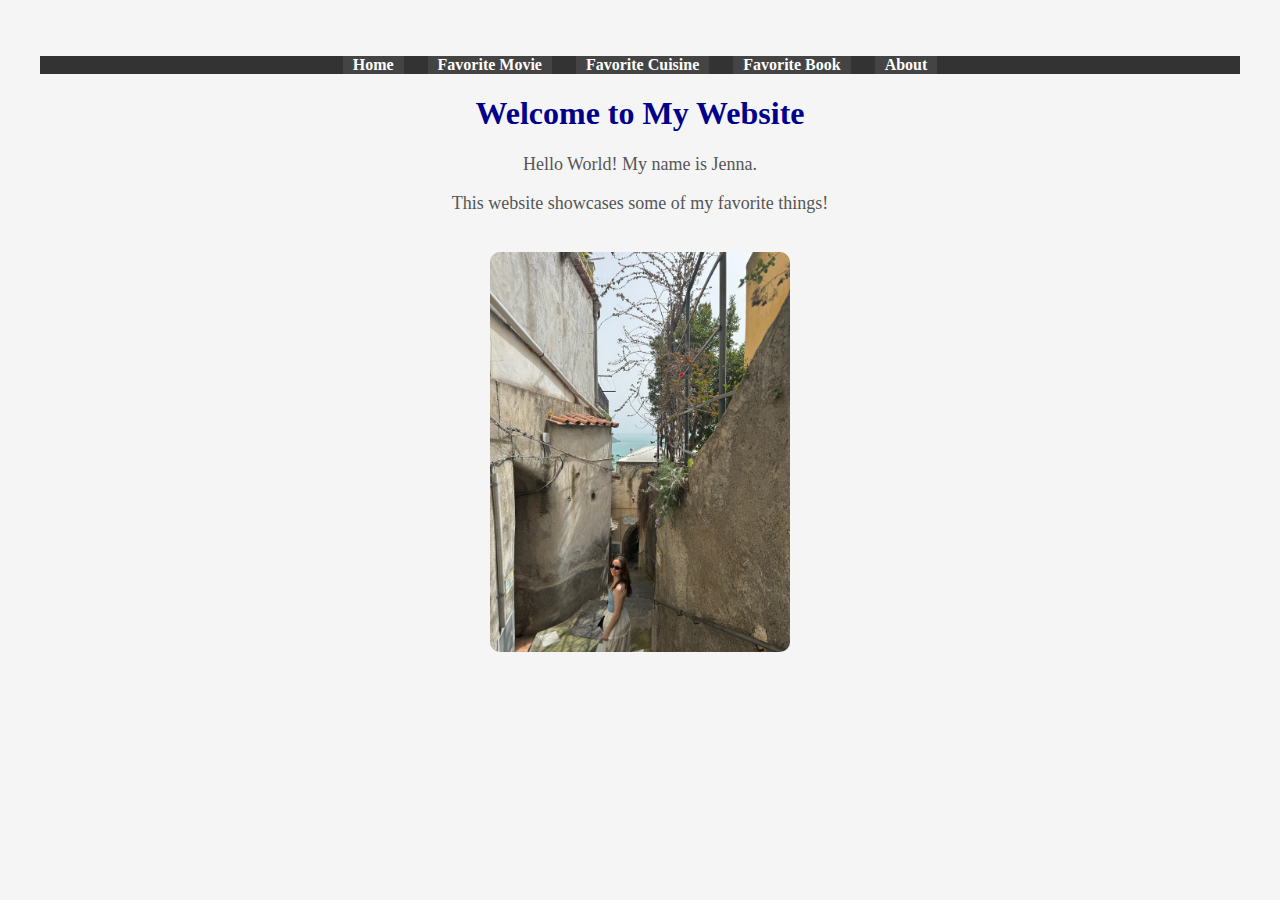
<file: index.html>
<!DOCTYPE html>
<html lang="en">
<head>
    <meta charset="UTF-8">
    <meta name="viewport" content="width=device-width, initial-scale=1">
    <title>My Website</title>
    <link rel="stylesheet" href="styles.css">
</head>
<body>

    <!-- Navigation Menu -->
    <nav>
        <ul>
            <li><a href="index.html">Home</a></li>
            <li><a href="movie.html">Favorite Movie</a></li>
            <li><a href="cuisine.html">Favorite Cuisine</a></li>
            <li><a href="book.html">Favorite Book</a></li>
            <li><a href="about.html">About</a></li>
        </ul>
    </nav>

    <h1>Welcome to My Website</h1>
    <p>Hello World! My name is Jenna.</p>
    <p>This website showcases some of my favorite things!</p>

    <img src="home.JPG" alt="A welcoming image">

</body>
</html>
</file>
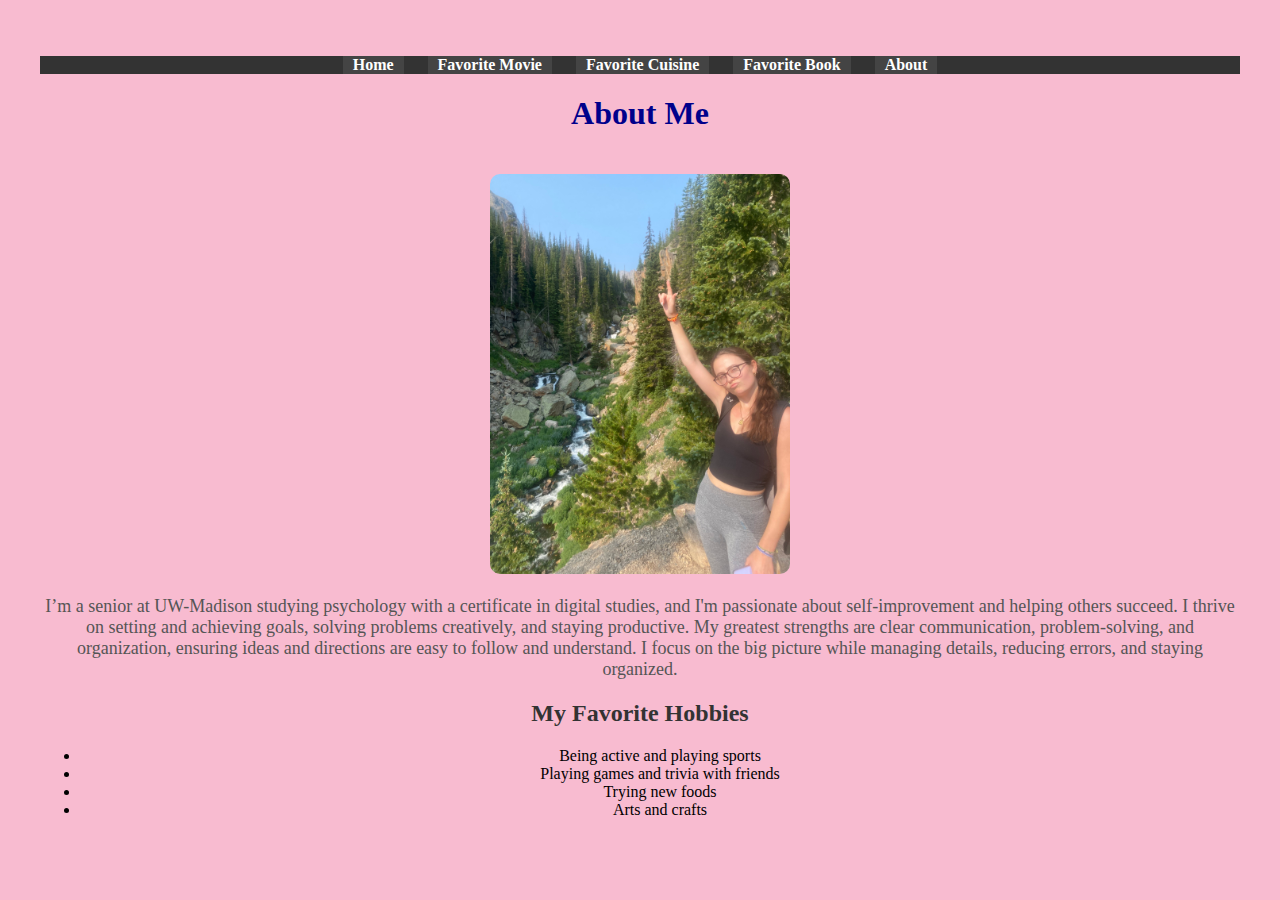
<file: about.html>
<!DOCTYPE html>
<html lang="en">
<head>
    <meta charset="UTF-8">
    <meta name="viewport" content="width=device-width, initial-scale=1">
    <title>About Me</title>
    <link rel="stylesheet" href="styles.css">
</head>
<body class="about-page">

    <!-- Navigation Menu -->
    <nav>
        <ul>
            <li><a href="index.html">Home</a></li>
            <li><a href="movie.html">Favorite Movie</a></li>
            <li><a href="cuisine.html">Favorite Cuisine</a></li>
            <li><a href="book.html">Favorite Book</a></li>
            <li><a href="about.html">About</a></li>
        </ul>
    </nav>

    <!-- About Me Content -->
    <h1>About Me</h1>
    <img src="profile.jpeg" alt="A profile picture of me">

    <p>
        I’m a senior at UW-Madison studying psychology with a certificate in digital studies, and I'm passionate about self-improvement and helping others succeed. 
        I thrive on setting and achieving goals, solving problems creatively, and staying productive. 
        My greatest strengths are clear communication, problem-solving, and organization, ensuring ideas and directions are easy to follow and understand. 
        I focus on the big picture while managing details, reducing errors, and staying organized.
    </p>

    <h2>My Favorite Hobbies</h2>
    <ul>
        <li>Being active and playing sports</li>
        <li>Playing games and trivia with friends</li>
        <li>Trying new foods</li>
        <li>Arts and crafts</li>
    </ul>

</body>
</html>
</file>
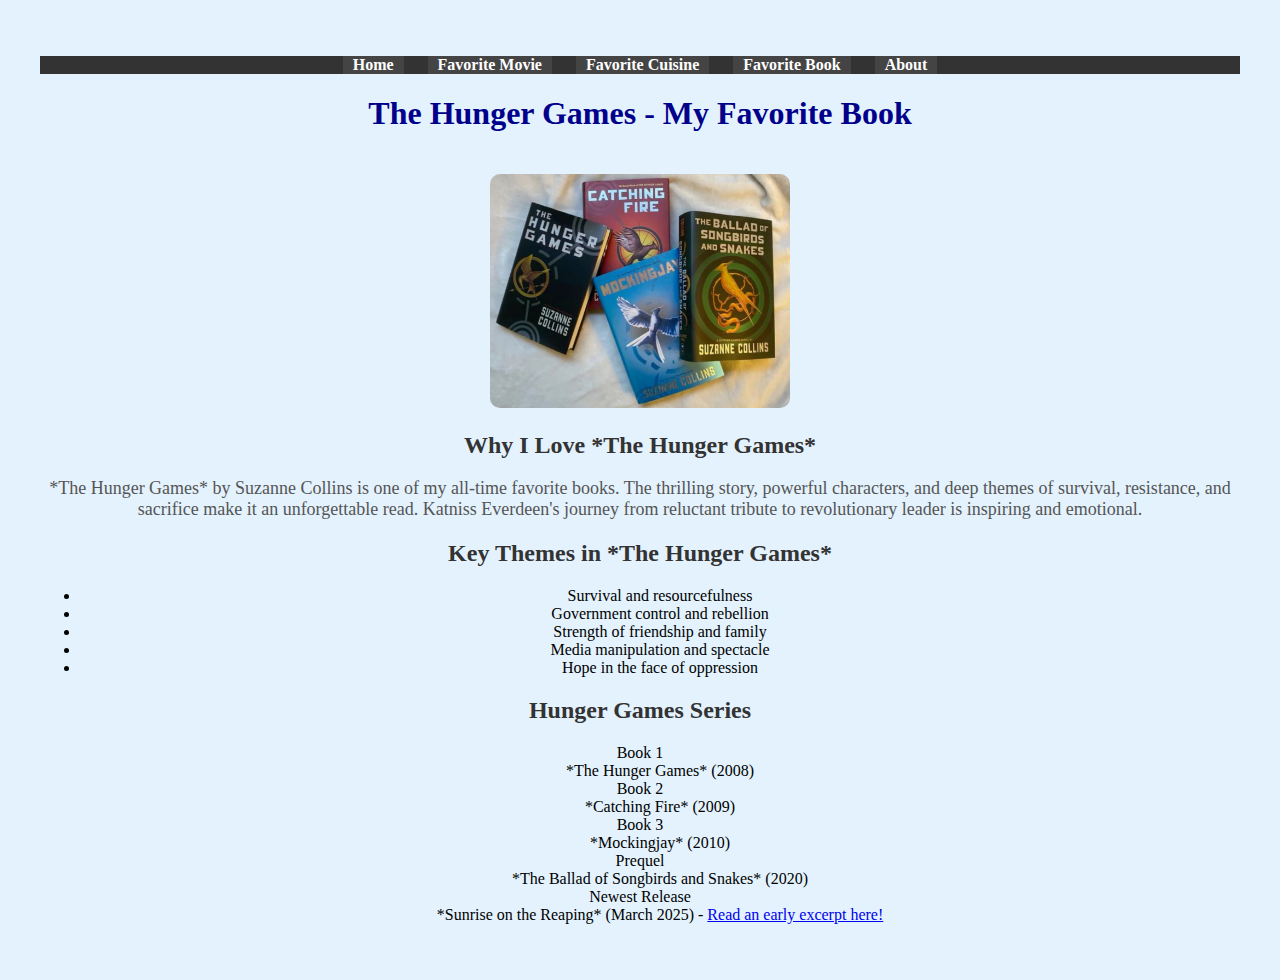
<file: book.html>
<!DOCTYPE html>
<html lang="en">
<head>
    <meta charset="UTF-8">
    <meta name="viewport" content="width=device-width, initial-scale=1">
    <title>The Hunger Games - Favorite Book</title>
    <link rel="stylesheet" href="styles.css">
</head>
<body class="book-page">

    <!-- Navigation Menu -->
    <nav>
        <ul>
            <li><a href="index.html">Home</a></li>
            <li><a href="movie.html">Favorite Movie</a></li>
            <li><a href="cuisine.html">Favorite Cuisine</a></li>
            <li><a href="book.html">Favorite Book</a></li>
            <li><a href="about.html">About</a></li>
        </ul>
    </nav>

    <!-- Book Content -->
    <h1>The Hunger Games - My Favorite Book</h1>
    <img src="hunger-games.jpeg" alt="Cover of The Hunger Games book by Suzanne Collins">

    <h2>Why I Love *The Hunger Games*</h2>
    <p>
        *The Hunger Games* by Suzanne Collins is one of my all-time favorite books. The thrilling story, powerful characters, 
        and deep themes of survival, resistance, and sacrifice make it an unforgettable read. Katniss Everdeen's journey from 
        reluctant tribute to revolutionary leader is inspiring and emotional.
    </p>

    <h2>Key Themes in *The Hunger Games*</h2>
    <ul>
        <li>Survival and resourcefulness</li>
        <li>Government control and rebellion</li>
        <li>Strength of friendship and family</li>
        <li>Media manipulation and spectacle</li>
        <li>Hope in the face of oppression</li>
    </ul>

    <h2>Hunger Games Series</h2>
    <dl>
        <dt>Book 1</dt>
        <dd>*The Hunger Games* (2008)</dd>

        <dt>Book 2</dt>
        <dd>*Catching Fire* (2009)</dd>

        <dt>Book 3</dt>
        <dd>*Mockingjay* (2010)</dd>

        <dt>Prequel</dt>
        <dd>*The Ballad of Songbirds and Snakes* (2020)</dd>

        <dt>Newest Release</dt>
        <dd>
            *Sunrise on the Reaping* (March 2025) -  
            <a href="https://www.barnesandnoble.com/blog/sunrise-on-the-reaping-excerpt/" target="_blank">
                Read an early excerpt here!
            </a>
        </dd>
    </dl>

</body>
</html>
</file>
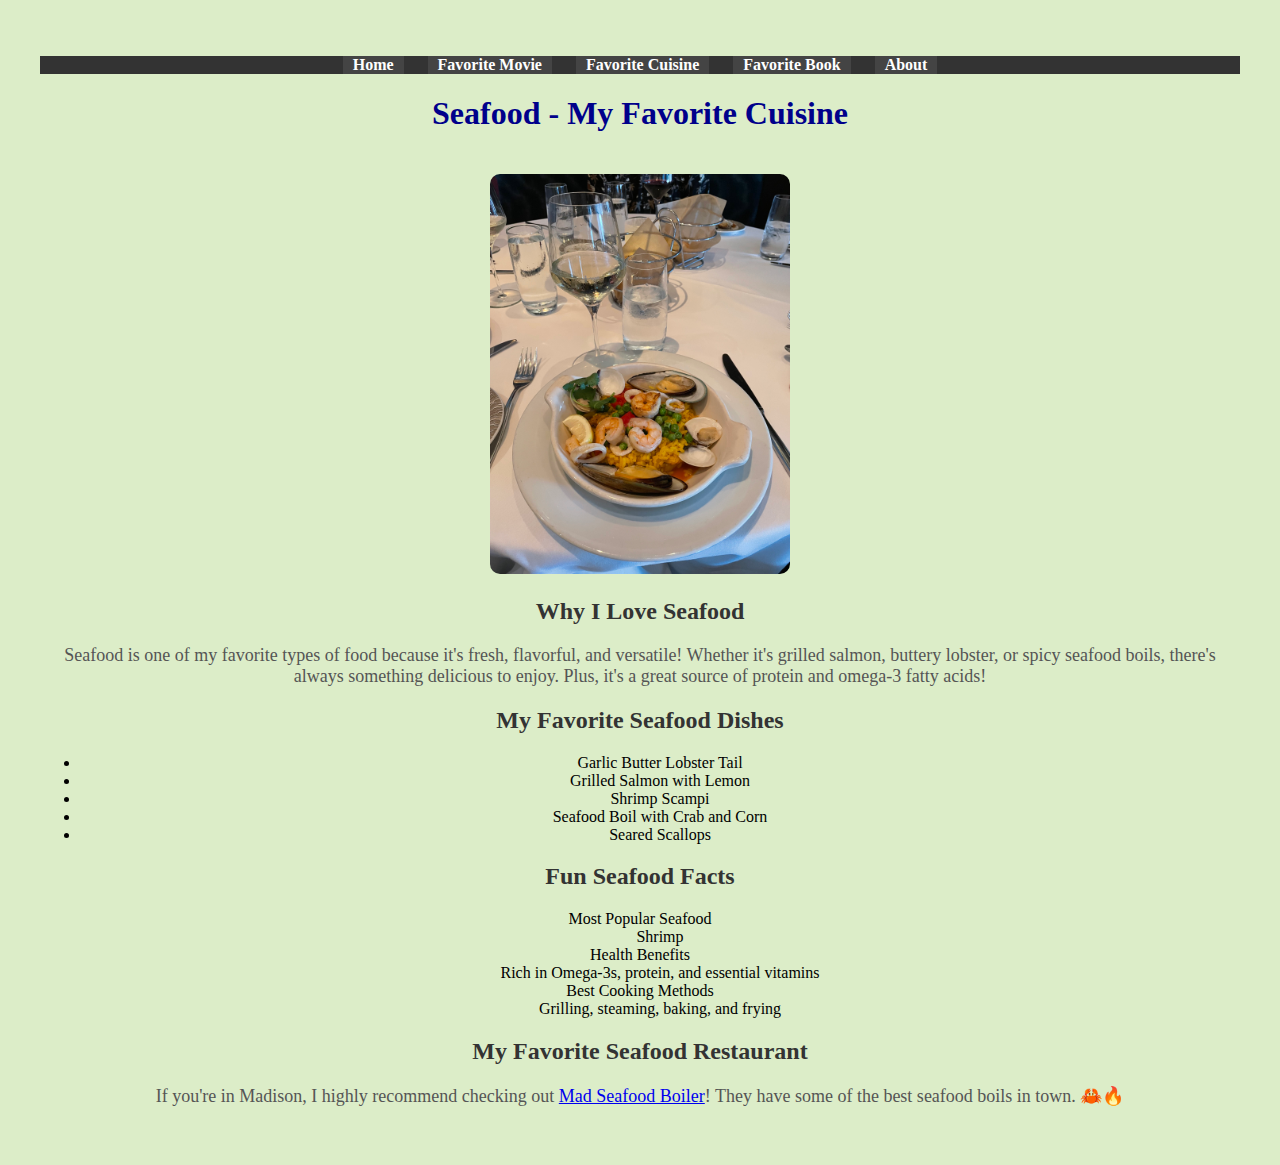
<file: cuisine.html>
<!DOCTYPE html>
<html lang="en">
<head>
    <meta charset="UTF-8">
    <meta name="viewport" content="width=device-width, initial-scale=1">
    <title>Seafood - Favorite Cuisine</title>
    <link rel="stylesheet" href="styles.css">
</head>
<body class="cuisine-page">

    <!-- Navigation Menu -->
    <nav>
        <ul>
            <li><a href="index.html">Home</a></li>
            <li><a href="movie.html">Favorite Movie</a></li>
            <li><a href="cuisine.html">Favorite Cuisine</a></li>
            <li><a href="book.html">Favorite Book</a></li>
            <li><a href="about.html">About</a></li>
        </ul>
    </nav>

    <!-- Cuisine Content -->
    <h1>Seafood - My Favorite Cuisine</h1>
    <img src="seafood.jpeg" alt="A delicious seafood platter with shrimp, crab, and lobster.">

    <h2>Why I Love Seafood</h2>
    <p>
        Seafood is one of my favorite types of food because it's fresh, flavorful, and versatile! Whether it's grilled salmon, buttery lobster, or spicy seafood boils, 
        there's always something delicious to enjoy. Plus, it's a great source of protein and omega-3 fatty acids!
    </p>

    <h2>My Favorite Seafood Dishes</h2>
    <ul>
        <li>Garlic Butter Lobster Tail</li>
        <li>Grilled Salmon with Lemon</li>
        <li>Shrimp Scampi</li>
        <li>Seafood Boil with Crab and Corn</li>
        <li>Seared Scallops</li>
    </ul>

    <h2>Fun Seafood Facts</h2>
    <dl>
        <dt>Most Popular Seafood</dt>
        <dd>Shrimp</dd>

        <dt>Health Benefits</dt>
        <dd>Rich in Omega-3s, protein, and essential vitamins</dd>

        <dt>Best Cooking Methods</dt>
        <dd>Grilling, steaming, baking, and frying</dd>
    </dl>

    <h2>My Favorite Seafood Restaurant</h2>
    <p>
        If you're in Madison, I highly recommend checking out  
        <a href="https://madseafoodboiler.com/" target="_blank">Mad Seafood Boiler</a>!  
        They have some of the best seafood boils in town. 🦀🔥
    </p>

</body>
</html>
</file>
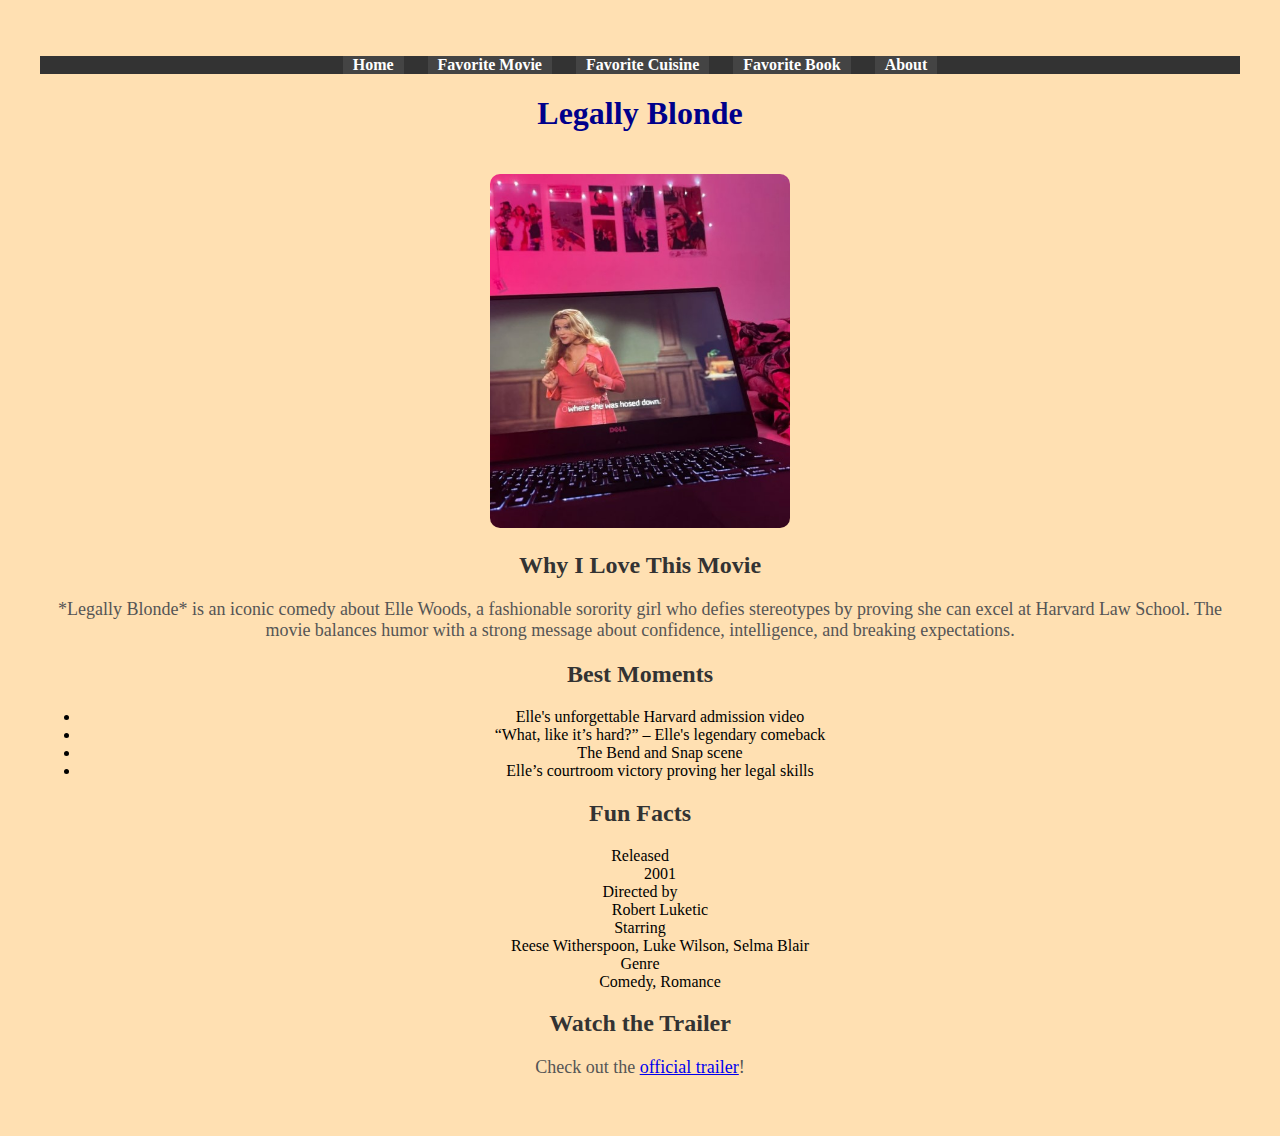
<file: movie.html>
<!DOCTYPE html>
<html lang="en">
<head>
    <meta charset="UTF-8">
    <meta name="viewport" content="width=device-width, initial-scale=1">
    <title>Legally Blonde - Favorite Movie</title>
    <link rel="stylesheet" href="styles.css">
</head>
<body class="movie-page">

    <!-- Navigation Menu -->
    <nav>
        <ul>
            <li><a href="index.html">Home</a></li>
            <li><a href="movie.html">Favorite Movie</a></li>
            <li><a href="cuisine.html">Favorite Cuisine</a></li>
            <li><a href="book.html">Favorite Book</a></li>
            <li><a href="about.html">About</a></li>
        </ul>
    </nav>

    <!-- Movie Content -->
    <h1>Legally Blonde</h1>
    <img src="legally-blonde.jpeg" alt="Legally Blonde movie poster">

    <h2>Why I Love This Movie</h2>
    <p>
        *Legally Blonde* is an iconic comedy about Elle Woods, a fashionable sorority girl who defies stereotypes by proving she can excel at Harvard Law School. 
        The movie balances humor with a strong message about confidence, intelligence, and breaking expectations.
    </p>

    <h2>Best Moments</h2>
    <ul>
        <li>Elle's unforgettable Harvard admission video</li>
        <li>“What, like it’s hard?” – Elle's legendary comeback</li>
        <li>The Bend and Snap scene</li>
        <li>Elle’s courtroom victory proving her legal skills</li>
    </ul>

    <h2>Fun Facts</h2>
    <dl>
        <dt>Released</dt>
        <dd>2001</dd>

        <dt>Directed by</dt>
        <dd>Robert Luketic</dd>

        <dt>Starring</dt>
        <dd>Reese Witherspoon, Luke Wilson, Selma Blair</dd>

        <dt>Genre</dt>
        <dd>Comedy, Romance</dd>
    </dl>

    <h2>Watch the Trailer</h2>
    <p>
        Check out the <a href="https://www.youtube.com/watch?v=E8I-Qzmbqnc" target="_blank">official trailer</a>!
    </p>

</body>
</html>
</file>
<file: styles.css>
/* General Page Styles */
body {
    font-family: Georgia, serif;
    background-color: #f5f5f5;
    margin: 20px;
    padding: 20px;
    text-align: center; 
}

/* Navigation Bar */
nav ul {
    list-style-type: none;
    padding: 0;
    background-color: #333;
    overflow: hidden;
    text-align: center;
}

nav li {
    display: inline;
    margin: 10px;
}

nav a {
    color: white;
    text-decoration: none;
    font-weight: bold;
    padding: 10px;
    background-color: #444;
    border-radius: 5px;
}

nav a:hover {
    background-color: #777;
}

/* Headings */
h1 {
    color: darkblue;
    font-size: 2em;
}

h2 {
    color: #333;
    font-size: 1.5em;
}

/* Paragraphs */
p {
    font-size: 18px;
    color: #555;
}

/* Images */
img {
    width: 300px; /* Resizes images */
    height: auto;
    border-radius: 10px;
    margin-top: 20px;
}

/* Unique Page Layout */
.movie-page {
    background-color: #ffe0b2; /* Light orange for movie page */
}

.cuisine-page {
    background-color: #dcedc8; /* Light green for cuisine page */
}

.book-page {
    background-color: #e3f2fd; /* Light blue for book page */
}

.about-page {
    background-color: #f8bbd0; /* Light pink for about page */
}
</file>
